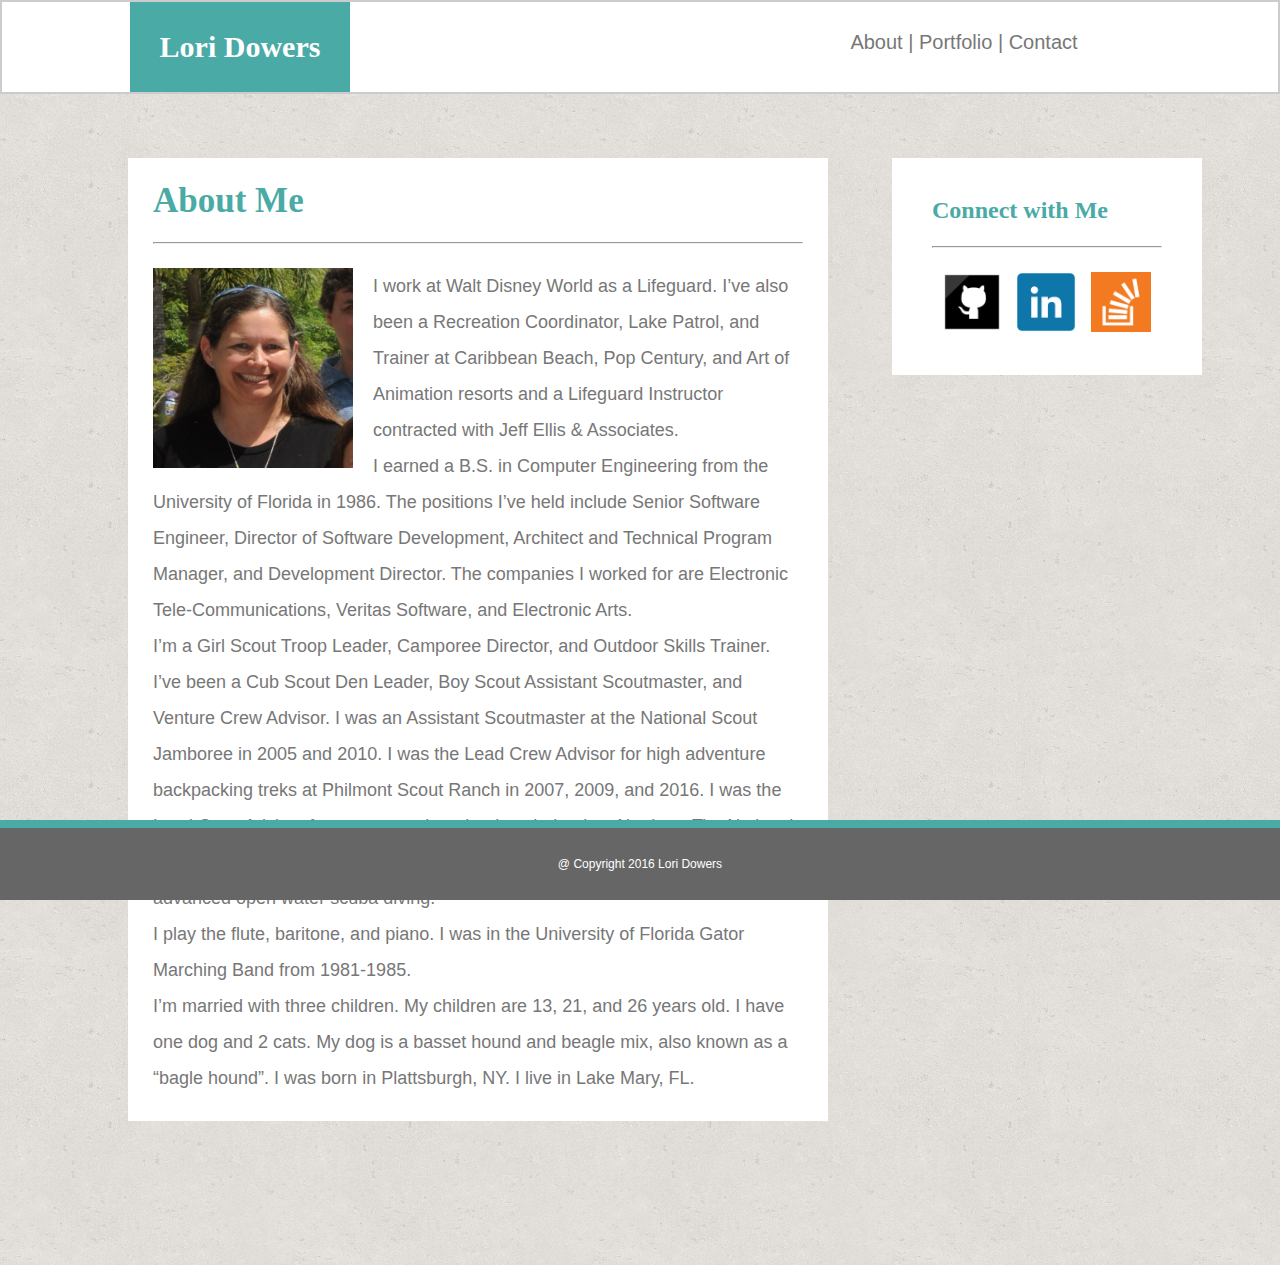
<file: index.html>
<!DOCTYPE html>
<html lang="en">
<head>
	<meta charset="UTF-8">

<!-- Title -->
	<title>Basic Portfolio</title>

<!-- Linking to CSS files -->
	<link rel="stylesheet" type="text/css" href="assets/css/reset.css">
	<link rel="stylesheet" type="text/css" href="assets/css/style.css">

</head>

<body>
	
<!-- Header -->
	<header>
		<section id="name">
			<h1>Lori Dowers</h1>
		</section>

<!--Main Menu with links to other pages  -->
		<section id="links">
			<ul>
				<li><a href="index.html">About  |  </a></li>
				<li><a href="portfolio.html">Portfolio  |  </a></li>
				<li><a href="contact.html">Contact</a></li>
			</ul>
		</section>
	</header>

<!-- About Me Bio Section -->
	<div class="container">

		<section class="main-section">

			<div class="main-heading">About Me</div>
			<br>
			<hr>
			<br>

<!-- Profile Photo -->
			<img src="assets/images/Profile%20Photo.jpg" alt="Lori Dowers" id="bio-image">
			<p>
				I work at Walt Disney World as a Lifeguard. I’ve also been a Recreation Coordinator, Lake Patrol, and Trainer at Caribbean Beach, Pop Century, and Art of Animation resorts and a Lifeguard Instructor contracted with Jeff Ellis &amp; Associates.
			</p>
			<p>
				I earned a B.S. in Computer Engineering from the University of Florida in 1986. The positions I’ve held include Senior Software Engineer, Director of Software Development, Architect and Technical Program Manager, and Development Director.  The companies I worked for are Electronic Tele-Communications, Veritas Software, and Electronic Arts.
			</p>
			<p>
				I’m a Girl Scout Troop Leader, Camporee Director, and Outdoor Skills Trainer.
			</p>
			<p>
				I’ve been a Cub Scout Den Leader, Boy Scout Assistant Scoutmaster, and Venture Crew Advisor. I was an Assistant Scoutmaster at the National Scout Jamboree in 2005 and 2010. I was the Lead Crew Advisor for high adventure backpacking treks at Philmont Scout Ranch in 2007, 2009, and 2016. I was the Lead Crew Advisor for a canoe trek and a dog sled trek at Northern Tier National High Adventure Base in 2004 and 2005. I’m certified in wilderness first aid and advanced open water scuba diving.
			</p>
			<p>
				I play the flute, baritone, and piano. I was in the University of Florida Gator Marching Band from 1981-1985.
			</p>
			<p>
				I’m married with three children. My children are 13, 21, and 26 years old. I have one dog and 2 cats. My dog is a basset hound and beagle mix, also known as a “bagle hound”. I was born in Plattsburgh, NY. I live in Lake Mary, FL.
			</p>

		</section>

<!-- Connect with Me Sidebar -->
		<section id="connect-info">

			<div id="connect-heading">Connect with Me</div>
			<br>
			<hr>
			<br>
			<a href="https://github.com/ldowers" target="_blank"><img src="assets/images/github_logo.png" alt="GitHub Logo" class="connect-box"></a>
			<a href="https://www.linkedin.com/in/lori-dowers" target="_blank"><img src="assets/images/linkedin_logo.png" alt="LinkedIn Logo" class="connect-box"></a>
			<a href="http://stackoverflow.com/users/6801096/l-dowers" target="_blank"><img src="assets/images/stackoverflow_logo.png" alt="Stack Overflow Logo" class="connect-box"></a>
			
		</section>
	</div>

<!-- Footer with copyright -->
	<footer>@ Copyright 2016 Lori Dowers</footer>
</body>
</html>
</file>
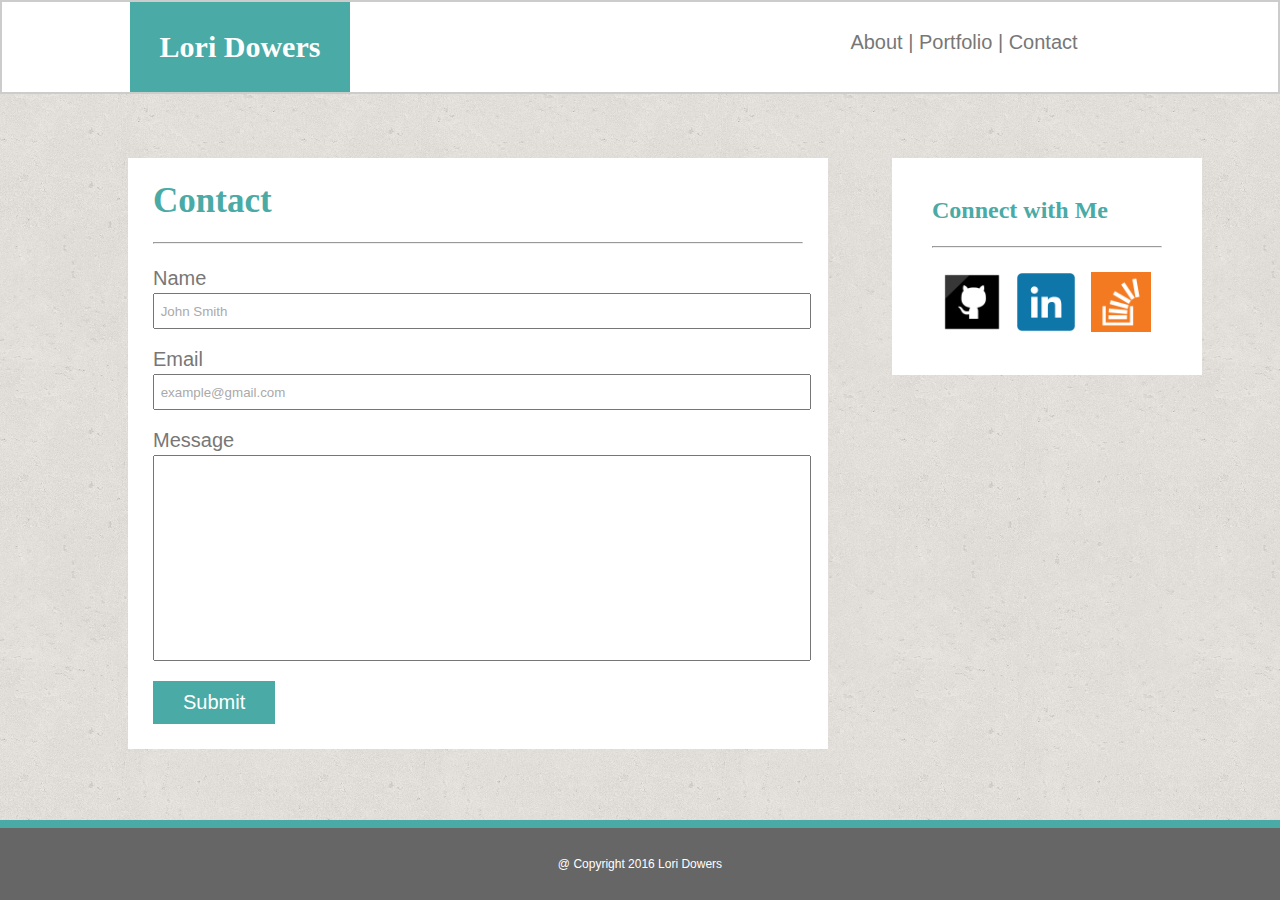
<file: contact.html>
<!DOCTYPE html>
<html lang="en">
<head>
	<meta charset="UTF-8">

<!-- Title -->
	<title>Basic Portfolio</title>

<!-- Linking to CSS files -->
	<link rel="stylesheet" type="text/css" href="assets/css/reset.css">
	<link rel="stylesheet" type="text/css" href="assets/css/style.css">

</head>

<body>

<!-- Header -->
	<header>
		<section id="name">
			<h1>Lori Dowers</h1>
		</section>

<!-- Main Menu with links to other pages -->
		<section id="links">
			<ul>
				<li><a href="index.html">About  |  </a></li>
				<li><a href="portfolio.html">Portfolio  |  </a></li>
				<li><a href="contact.html">Contact</a></li>
			</ul>
		</section>
	</header>

<!-- Contact Section -->
	<div class="container">

		<section class="main-section">

			<div class="main-heading">Contact</div>
			<br>
			<hr>
			<br>

<!-- Contact Form -->
			<form>
  				Name<br>
  				<input type="text" name="name" value=" John Smith" class="contact">
  				<br>
  				<br>
  				Email<br>
  				<input type="text" name="email" value=" example@gmail.com" class="contact">
  				<br>
  				<br>
  				Message<br>
  				<input type="text" name="message" class="message">
  				<br>
  				<br>
  				<input type="submit" value="Submit" class="button">
  			</form>

		</section>
			
<!-- Connect with Me Sidebar -->
		<section id="connect-info">

			<div id="connect-heading">Connect with Me</div>
			<br>
			<hr>
			<br>
			<a href="https://github.com/ldowers" target="_blank"><img src="assets/images/github_logo.png" alt="GitHub Logo" class="connect-box"></a>
			<a href="https://www.linkedin.com/in/lori-dowers" target="_blank"><img src="assets/images/linkedin_logo.png" alt="LinkedIn Logo" class="connect-box"></a>
			<a href="http://stackoverflow.com/users/6801096/l-dowers" target="_blank"><img src="assets/images/stackoverflow_logo.png" alt="Stack Overflow Logo" class="connect-box"></a>
		
		</section>
	</div>

<!-- Footer with copyright -->
	<footer>@ Copyright 2016 Lori Dowers</footer>
</body>
</html>
</file>
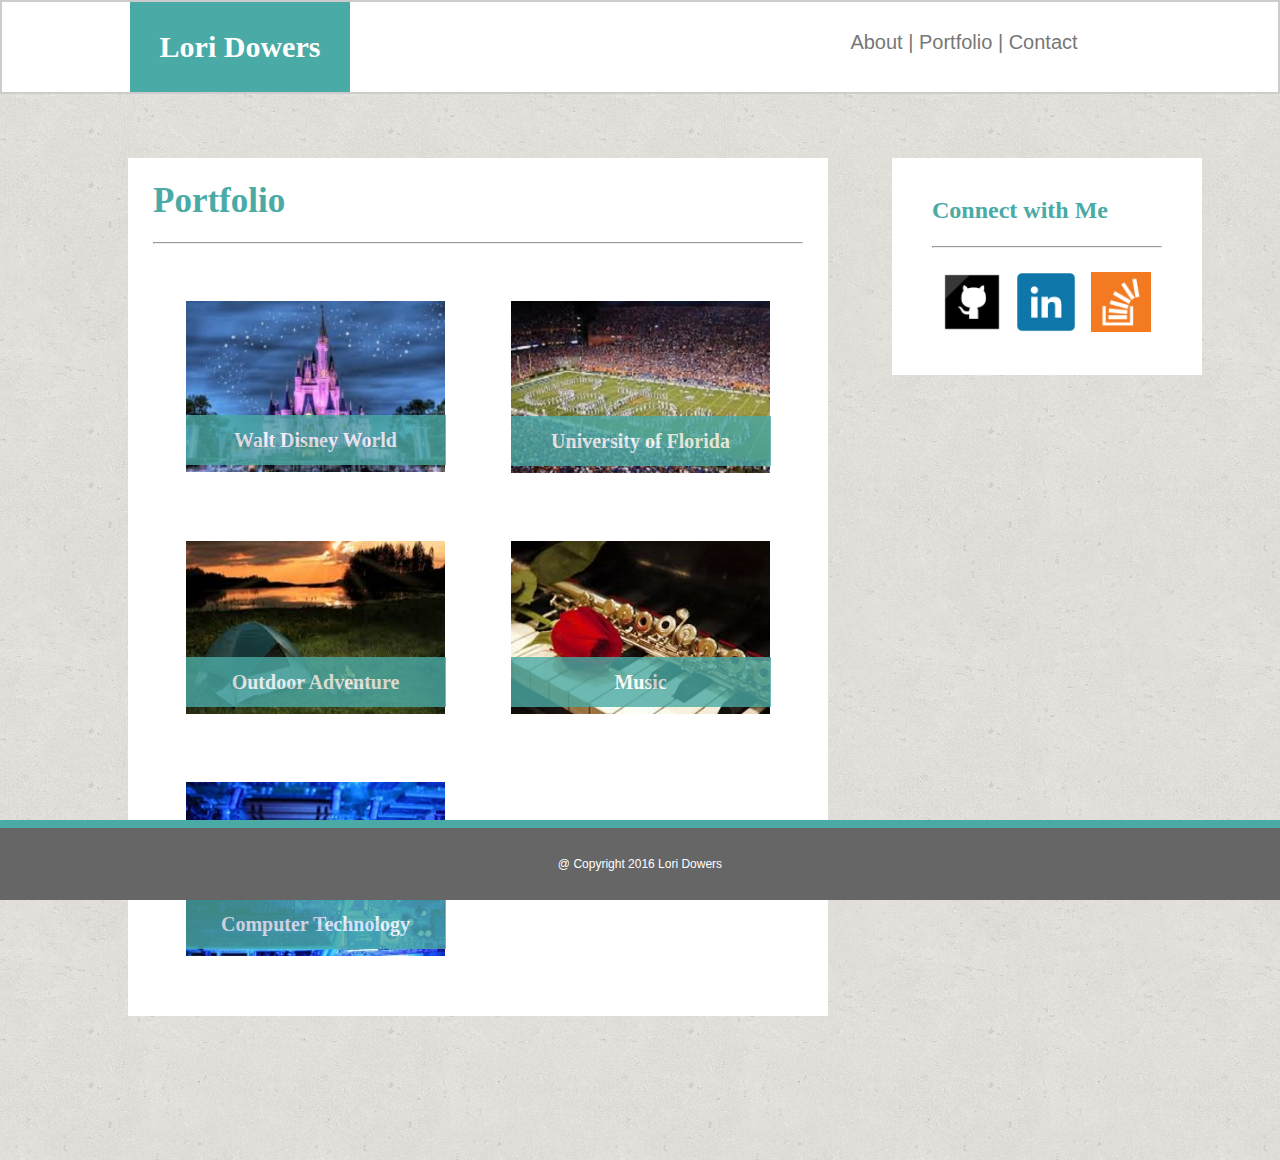
<file: portfolio.html>
<!DOCTYPE html>
<html lang="en">
<head>
	<meta charset="UTF-8">

<!-- Title -->
	<title>Basic Portfolio</title>

<!-- Linking to CSS files -->
	<link rel="stylesheet" type="text/css" href="assets/css/reset.css">
	<link rel="stylesheet" type="text/css" href="assets/css/style.css">

</head>

<body>

<!-- Header -->
	<header>
		<section id="name">
			<h1>Lori Dowers</h1>
		</section>

<!-- Main Menu with link to other pages -->
		<section id="links">
			<ul>
				<li><a href="index.html">About  |  </a></li>
				<li><a href="portfolio.html">Portfolio  |  </a></li>
				<li><a href="contact.html">Contact</a></li>
			</ul>
		</section>
	</header>

<!-- Portfolio Section -->
	<div class="container">

		<section class="main-section">

			<div class="main-heading">Portfolio</div>
			<br>
			<hr>
			<br>
			
<!-- Portfolio Photos with labels -->
			<ul id="photo-section">
				<li>
					<div class="box">
						<img src="assets/images/wdw.jpg" alt="Walt Disney World">
						<div class="photo-tag">
							Walt Disney World
						</div>
					</div>
				</li>			
				<li>
					<div class="box">
						<img src="assets/images/uf.jpg" alt="University of Florida">
						<div class="photo-tag">
							University of Florida
						</div>
					</div>
				</li>			
				<li>
					<div class="box">
						<img src="assets/images/os.jpg" alt="Outdoor Adventure">
						<div class="photo-tag">
							Outdoor Adventure
						</div>
					</div>
				</li>			
				<li>
					<div class="box">
						<img src="assets/images/music.jpg" alt="Music">
						<div class="photo-tag">
							Music
						</div>
					</div>
				</li>			
				<li>
					<div class="box">
						<img src="assets/images/computers.jpg" alt="Computer Technology">
						<div class="photo-tag">
							Computer Technology
						</div>
					</div>
				</li>			
			</ul>
		</section>

<!-- Connect with Me Sidebar -->
		<section id="connect-info">

			<div id="connect-heading">Connect with Me</div>
			<br>
			<hr>
			<br>
			<a href="https://github.com/ldowers" target="_blank"><img src="assets/images/github_logo.png" alt="GitHub Logo" class="connect-box"></a>
			<a href="https://www.linkedin.com/in/lori-dowers" target="_blank"><img src="assets/images/linkedin_logo.png" alt="LinkedIn Logo" class="connect-box"></a>
			<a href="http://stackoverflow.com/users/6801096/l-dowers" target="_blank"><img src="assets/images/stackoverflow_logo.png" alt="Stack Overflow Logo" class="connect-box"></a>
		
		</section>
	</div>

<!-- Footer with copyright -->
	<footer>@ Copyright 2016 Lori Dowers</footer>
</body>
</html>
</file>
<file: assets/css/style.css>
/* Body and Element Styling*/
body {
	font-family: "Arial", "Helvetica Neue", Helvetica, sans-serif;
	margin: 0;
	padding: 0;
	color: #777777;
}

p {
	/*font-family: "Arial", "Helvetica Neue", Helvetica, sans-serif;*/
	/*color: #777777;*/
	line-height: 2;
	font-size: 18px;
}

li {
	display: inline-block;
}

a {
	text-decoration: none;
	color: #777777;
}

form {
	color: #777777;
	font-size: 20px;
}

.container {
	background-image: url("../images/cork-wallet.png");
	padding-bottom: 80px;
	overflow: auto;
}

/* Header Styling */
header {
	background-color: #ffffff;
	border-color: #cccccc;
	border-style: solid;
	border-width: 2px;
	color: #777777;
	overflow: auto;
}

#name {
	font-family: "Georgia", Times, "Times New Roman", serif;
	background-color: #4aaaa5;
	padding: 30px;
	margin-left: 10%;
	color: #ffffff;
	font-size: 30px;
	font-weight: bolder;
	text-align: center;
	float: left;
}

#links {
	padding: 30px 0 0 500px;
	font-size: 20px;
	text-align: center;
	float: left;
}

/* Footer Styling */
footer {
	position: fixed;
	bottom: 0;
	left: 0;
	width: 100%;
	background-color: #666666;
	padding: 30px 0;
	margin-bottom: 30px;
	color: white;
	margin: 0;
	font-size: 12px;
	text-align: center;
	border-top-color: #4aaaa5;
	border-top-style: solid;
	border-top-width: 8px;
}

/* Heading Styling */
.main-section {
    background-color: #ffffff;
    width: 650px;
    padding: 25px;
    margin-top: 5%;
    margin-bottom: 5%;
    margin-left: 10%;
    float: left;
}

.main-heading {
	font-family: "Georgia", Times, "Times New Roman", serif;
	font-size: 35px;
	font-weight: bolder;
	color: #4aaaa5;
	text-align: left;
}

/* Image Styling */
img {
	max-width: 100%;
}

/* About Me Page */
#bio-image {
	float: left;
	width: 200px;
	height: 200px;
	margin-right: 20px;
}

/* Portfolio Page */
#photo-section {
	margin: 0;
	padding: 0;
	list-style: none;
}

#photo-section li {
	position: relative;
	float: left;
	width: 40%;
	margin: 5%;
}

.box {
	position: relative;
}

.photo-tag {
	position: absolute;
	width: 260px;
	height: 50px;
	bottom: 10px;
	background-color: #4aaaa5;
	text-align: center;
	color: #fff;
	font-family: "Georgia", Times, "Times New Roman", serif;
	font-size: 20px;
	font-weight: bold;
	line-height: 50px;
	opacity: 0.8;
}

/* Contact Page */
.contact {
	height: 30px;
	width: 	100%;
	color: #aaaaaa;
	margin-top: 5px;
}

.message {
	height: 200px;
	width: 	100%;
	color: #aaaaaa;
	margin-top: 5px;
}

.button {
	background-color: #4aaaa5;
	color: #ffffff;
	border: none;
	text-decoration: none;
	padding: 10px 30px;
	text-align: center;
	font-size: 20px;
}

/* Connect with Me Sidebar */
#connect-info {
	width: 230px;
	padding: 40px;
	margin-right: 5%;
	background-color: #ffffff;
	margin-top: 5%;
    margin-left: 5%;
    float: left;
}

.connect-box {
	width: 60px;
	height: 60px;
	margin-left: 10px;
}

#connect-heading {
	font-family: "Georgia", Times, "Times New Roman", serif;
	font-size: 24px;
	font-weight: bolder;
	color: #4aaaa5;
	text-align: left;
}
</file>
